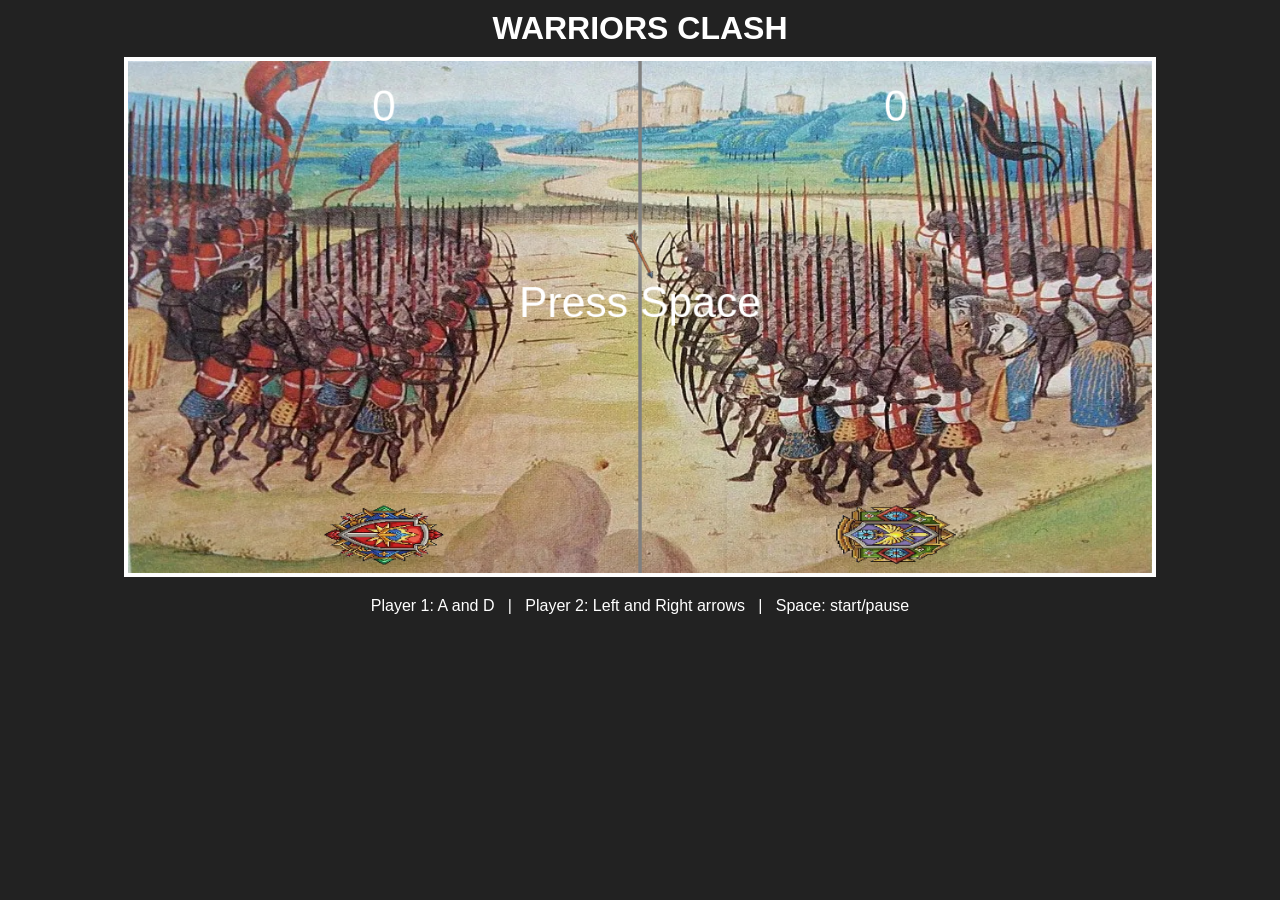
<file: index.html>
<!DOCTYPE html>
<html lang="en">
<head>
  <meta charset="UTF-8">
  <meta name="viewport" content="width=device-width, initial-scale=1.0">
  <title>Warriors Clash</title>
  <link rel="stylesheet" href="css/style.css">
</head>
<body>
  <h1>WARRIORS CLASH</h1>
  <canvas id="game" width="1200" height="600"></canvas>
  <p>Player 1: A and D &nbsp; | &nbsp; Player 2: Left and Right arrows &nbsp; | &nbsp; Space: start/pause</p>
  <script src="js/game.js"></script>
</body>
</html>
</file>
<file: css/style.css>
body {
  background-color: #222;
  color: white;
  font-family: Arial, sans-serif;
  text-align: center;
  margin: 0;
}

h1 {
  margin: 10px;
}

/* Scale the canvas to 80% of the window width; the height keeps its ratio */
canvas {
  width: 80%;
  border: 4px solid white;
}
</file>
